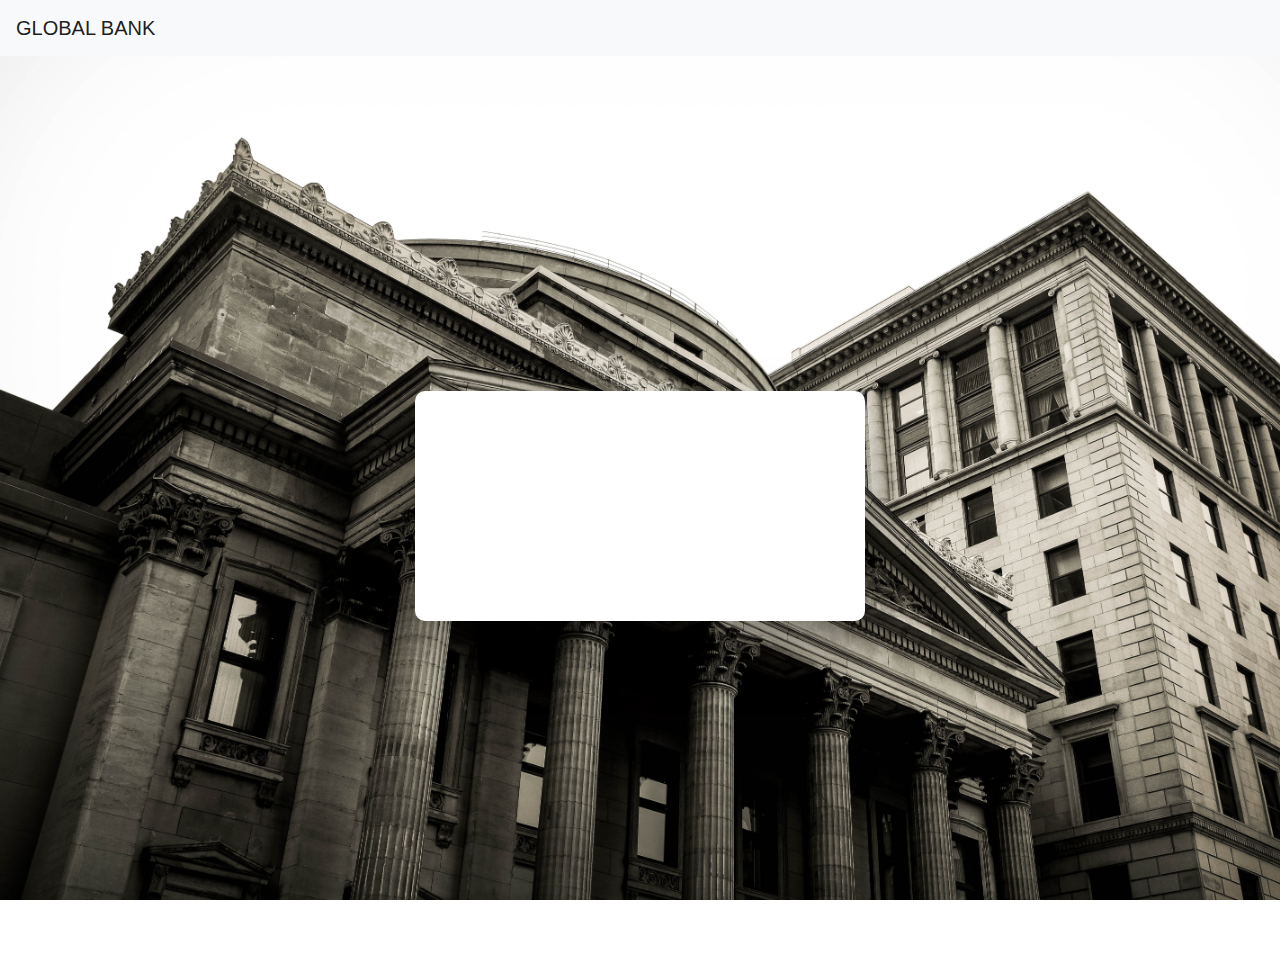
<file: send.html>
<!DOCTYPE html>
<html>
    <head>
      <title>GLOBAL BANK</title>
        <link rel="stylesheet" href="https://maxcdn.bootstrapcdn.com/bootstrap/4.0.0/css/bootstrap.min.css" integrity="sha384-Gn5384xqQ1aoWXA+058RXPxPg6fy4IWvTNh0E263XmFcJlSAwiGgFAW/dAiS6JXm" crossorigin="anonymous">
        <script src="https://code.jquery.com/jquery-3.2.1.slim.min.js" integrity="sha384-KJ3o2DKtIkvYIK3UENzmM7KCkRr/rE9/Qpg6aAZGJwFDMVNA/GpGFF93hXpG5KkN" crossorigin="anonymous"></script>
        <script src="https://cdnjs.cloudflare.com/ajax/libs/popper.js/1.12.9/umd/popper.min.js" integrity="sha384-ApNbgh9B+Y1QKtv3Rn7W3mgPxhU9K/ScQsAP7hUibX39j7fakFPskvXusvfa0b4Q" crossorigin="anonymous"></script>
        <script src="https://maxcdn.bootstrapcdn.com/bootstrap/4.0.0/js/bootstrap.min.js" integrity="sha384-JZR6Spejh4U02d8jOt6vLEHfe/JQGiRRSQQxSfFWpi1MquVdAyjUar5+76PVCmYl" crossorigin="anonymous"></script>
    </head>
    <style>
      body{
        background-image: url('./trans-1.jpg');
      }
    </style>
    <body>
        <nav class="navbar navbar-expand-lg navbar-light bg-light">
            <a class="navbar-brand" href="./index.html">GLOBAL BANK</a>
        </nav>

        <div class="wrapper fadeInDown">
            <div id="formContent">
              <!-- Tabs Titles -->
          
              <!-- Icon -->
          
              <!-- Login Form -->
              <form action="send.jsp" onsubmit="return formValidation();" method="POST">
                <input type="text" id="name" class="fadeIn second" name="duser" placeholder="TRANSFER TO">
                <input type="text" id="amount" class="fadeIn third" name="damt" placeholder="AMOUNT">
                <input type="submit" class="fadeIn fourth" value="SEND">
                <br>
              </form>
          
              <!-- Remind Passowrd -->
          
            </div>
          </div>

    </body>
    <style>
        /* BASIC */


body {
  font-family: "Poppins", sans-serif;
  height: 100vh;
  background-image: url(back100.jpg);
  background-size: cover;
  background-attachment: fixed;
}

a {
  color: #298ee7;
  display:inline-block;
  text-decoration: none;
  font-weight: 400;
}

h2 {
  text-align: center;
  font-size: 16px;
  font-weight: 600;
  text-transform: uppercase;
  display:inline-block;
  margin: 40px 8px 10px 8px; 
  color: #cccccc;
}



/* STRUCTURE */

.wrapper {
  display: flex;
  align-items: center;
  flex-direction: column; 
  justify-content: center;
  width: 100%;
  min-height: 100%;
  padding: 20px;
}

#formContent {
  -webkit-border-radius: 10px 10px 10px 10px;
  border-radius: 10px 10px 10px 10px;
  background: #fff;
  padding: 30px;
  width: 90%;
  max-width: 450px;
  position: relative;
  padding: 0px;
  -webkit-box-shadow: 0 30px 60px 0 rgba(0,0,0,0.3);
  box-shadow: 0 30px 60px 0 rgba(0,0,0,0.3);
  text-align: center;
}

#formFooter {
  background-color: #f6f6f6;
  border-top: 1px solid #dce8f1;
  padding: 25px;
  text-align: center;
  -webkit-border-radius: 0 0 10px 10px;
  border-radius: 0 0 10px 10px;
}



/* TABS */

h2.inactive {
  color: #cccccc;
}

h2.active {
  color: #0d0d0d;
  border-bottom: 2px solid #5fbae9;
}



/* FORM TYPOGRAPHY*/

input[type=button], input[type=submit], input[type=reset]  {
  background-color: #56baed;
  border: none;
  color: white;
  padding: 15px 80px;
  text-align: center;
  text-decoration: none;
  display: inline-block;
  text-transform: uppercase;
  font-size: 13px;
  -webkit-box-shadow: 0 10px 30px 0 rgba(95,186,233,0.4);
  box-shadow: 0 10px 30px 0 rgba(95,186,233,0.4);
  -webkit-border-radius: 5px 5px 5px 5px;
  border-radius: 5px 5px 5px 5px;
  margin: 5px 20px 40px 20px;
  -webkit-transition: all 0.3s ease-in-out;
  -moz-transition: all 0.3s ease-in-out;
  -ms-transition: all 0.3s ease-in-out;
  -o-transition: all 0.3s ease-in-out;
  transition: all 0.3s ease-in-out;
}

input[type=button]:hover, input[type=submit]:hover, input[type=reset]:hover  {
  background-color: #39ace7;
}

input[type=button]:active, input[type=submit]:active, input[type=reset]:active  {
  -moz-transform: scale(0.95);
  -webkit-transform: scale(0.95);
  -o-transform: scale(0.95);
  -ms-transform: scale(0.95);
  transform: scale(0.95);
}

input[type=text] {
  background-color: #f6f6f6;
  border: none;
  color: #0d0d0d;
  padding: 15px 32px;
  text-align: center;
  text-decoration: none;
  display: inline-block;
  font-size: 16px;
  margin: 5px;
  width: 85%;
  border: 2px solid #f6f6f6;
  -webkit-transition: all 0.5s ease-in-out;
  -moz-transition: all 0.5s ease-in-out;
  -ms-transition: all 0.5s ease-in-out;
  -o-transition: all 0.5s ease-in-out;
  transition: all 0.5s ease-in-out;
  -webkit-border-radius: 5px 5px 5px 5px;
  border-radius: 5px 5px 5px 5px;
}

input[type=text]:focus {
  background-color: #fff;
  border-bottom: 2px solid #5fbae9;
}

input[type=text]:placeholder {
  color: #cccccc;
}

input[type=password] {
  background-color: #f6f6f6;
  border: none;
  color: #0d0d0d;
  padding: 15px 32px;
  text-align: center;
  text-decoration: none;
  display: inline-block;
  font-size: 16px;
  margin: 5px;
  width: 85%;
  border: 2px solid #f6f6f6;
  -webkit-transition: all 0.5s ease-in-out;
  -moz-transition: all 0.5s ease-in-out;
  -ms-transition: all 0.5s ease-in-out;
  -o-transition: all 0.5s ease-in-out;
  transition: all 0.5s ease-in-out;
  -webkit-border-radius: 5px 5px 5px 5px;
  border-radius: 5px 5px 5px 5px;
}

input[type=password]:focus {
  background-color: #fff;
  border-bottom: 2px solid #5fbae9;
}

input[type=password]:placeholder {
  color: #cccccc;
}



/* ANIMATIONS */

/* Simple CSS3 Fade-in-down Animation */
.fadeInDown {
  -webkit-animation-name: fadeInDown;
  animation-name: fadeInDown;
  -webkit-animation-duration: 1s;
  animation-duration: 1s;
  -webkit-animation-fill-mode: both;
  animation-fill-mode: both;
}

@-webkit-keyframes fadeInDown {
  0% {
    opacity: 0;
    -webkit-transform: translate3d(0, -100%, 0);
    transform: translate3d(0, -100%, 0);
  }
  100% {
    opacity: 1;
    -webkit-transform: none;
    transform: none;
  }
}

@keyframes fadeInDown {
  0% {
    opacity: 0;
    -webkit-transform: translate3d(0, -100%, 0);
    transform: translate3d(0, -100%, 0);
  }
  100% {
    opacity: 1;
    -webkit-transform: none;
    transform: none;
  }
}

/* Simple CSS3 Fade-in Animation */
@-webkit-keyframes fadeIn { from { opacity:0; } to { opacity:1; } }
@-moz-keyframes fadeIn { from { opacity:0; } to { opacity:1; } }
@keyframes fadeIn { from { opacity:0; } to { opacity:1; } }

.fadeIn {
  opacity:0;
  -webkit-animation:fadeIn ease-in 1;
  -moz-animation:fadeIn ease-in 1;
  animation:fadeIn ease-in 1;

  -webkit-animation-fill-mode:forwards;
  -moz-animation-fill-mode:forwards;
  animation-fill-mode:forwards;

  -webkit-animation-duration:1s;
  -moz-animation-duration:1s;
  animation-duration:1s;
}

.fadeIn.first {
  -webkit-animation-delay: 0.4s;
  -moz-animation-delay: 0.4s;
  animation-delay: 0.4s;
}

.fadeIn.second {
  -webkit-animation-delay: 0.6s;
  -moz-animation-delay: 0.6s;
  animation-delay: 0.6s;
}

.fadeIn.third {
  -webkit-animation-delay: 0.8s;
  -moz-animation-delay: 0.8s;
  animation-delay: 0.8s;
}

.fadeIn.fourth {
  -webkit-animation-delay: 1s;
  -moz-animation-delay: 1s;
  animation-delay: 1s;
}

/* Simple CSS3 Fade-in Animation */
.underlineHover:after {
  display: block;
  left: 0;
  bottom: -10px;
  width: 0;
  height: 2px;
  background-color: #56baed;
  content: "";
  transition: width 0.2s;
}

.underlineHover:hover {
  color: #0d0d0d;
}

.underlineHover:hover:after{
  width: 100%;
}



/* OTHERS */

*:focus {
    outline: none;
} 

#icon {
  width:60%;
}

    </style>
    <script>
      function formValidation()
      {
          var name = document.getElementById('name');
          var pass = document.getElementById('amount');
          var patt1 = /[0-9!@#$%^&*()]/;
          if(name.value=="" || pass.value=="")
          {
          window.alert("Fields Must not be empty!!!");
          return false;
          }
          return true;
      }
  </script>
</html>
</file>
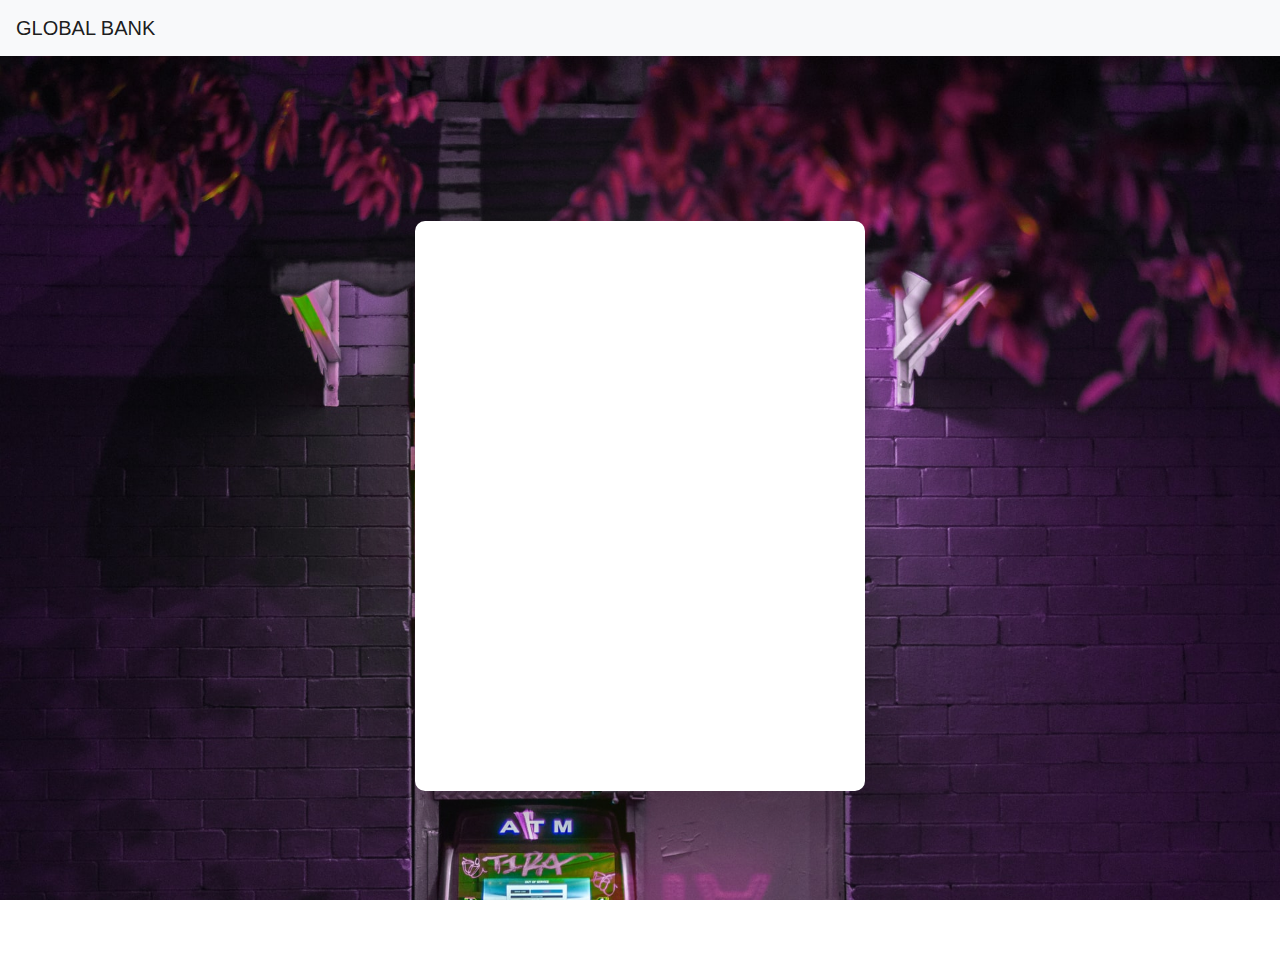
<file: transfer1.html>
<!DOCTYPE html>
<html>
    <head>
      <title>Global Bank</title>
        <link rel="stylesheet" href="https://maxcdn.bootstrapcdn.com/bootstrap/4.0.0/css/bootstrap.min.css" integrity="sha384-Gn5384xqQ1aoWXA+058RXPxPg6fy4IWvTNh0E263XmFcJlSAwiGgFAW/dAiS6JXm" crossorigin="anonymous">
        <script src="https://code.jquery.com/jquery-3.2.1.slim.min.js" integrity="sha384-KJ3o2DKtIkvYIK3UENzmM7KCkRr/rE9/Qpg6aAZGJwFDMVNA/GpGFF93hXpG5KkN" crossorigin="anonymous"></script>
        <script src="https://cdnjs.cloudflare.com/ajax/libs/popper.js/1.12.9/umd/popper.min.js" integrity="sha384-ApNbgh9B+Y1QKtv3Rn7W3mgPxhU9K/ScQsAP7hUibX39j7fakFPskvXusvfa0b4Q" crossorigin="anonymous"></script>
        <script src="https://maxcdn.bootstrapcdn.com/bootstrap/4.0.0/js/bootstrap.min.js" integrity="sha384-JZR6Spejh4U02d8jOt6vLEHfe/JQGiRRSQQxSfFWpi1MquVdAyjUar5+76PVCmYl" crossorigin="anonymous"></script>
    </head>
    <body>
        <nav class="navbar navbar-expand-lg navbar-light bg-light">
            <a class="navbar-brand" href="./index.html">GLOBAL BANK</a>
        </nav>

        <div class="wrapper fadeInDown">
            <div id="formContent">
              <!-- Tabs Titles -->
          
              <!-- Icon -->
              <div class="fadeIn first">
                <img src="logo1.png" id="icon" alt="User Icon" />
              </div>
          
              <!-- Login Form -->
              <form action="transfer.jsp" onsubmit="return formValidation();" method="POST">
                <input type="text" id="name" class="fadeIn second" name="duser" placeholder="TRANSFER FROM">
                <input type="text" id="to" class="fadeIn third" name="dto" placeholder="TRANSFER TO">
                <input type="text" id="amount" class="fadeIn third" name="dam" placeholder="AMOUNT">
                <input type="submit" class="fadeIn fourth" value="SEND">
                <br>
              </form>
          
              <!-- Remind Passowrd -->
          
            </div>
          </div>


    </body>
    <style>
        /* BASIC */


body {
  font-family: "Poppins", sans-serif;
  height: 100vh;
  background-image: url(trans-1.jpg);
  background-size: cover;
  background-attachment: fixed;
}

a {
  color: #298ee7;
  display:inline-block;
  text-decoration: none;
  font-weight: 400;
}

h2 {
  text-align: center;
  font-size: 16px;
  font-weight: 600;
  text-transform: uppercase;
  display:inline-block;
  margin: 40px 8px 10px 8px; 
  color: #cccccc;
}



/* STRUCTURE */

.wrapper {
  display: flex;
  align-items: center;
  flex-direction: column; 
  justify-content: center;
  width: 100%;
  min-height: 100%;
  padding: 20px;
}

#formContent {
  -webkit-border-radius: 10px 10px 10px 10px;
  border-radius: 10px 10px 10px 10px;
  background: #fff;
  padding: 30px;
  width: 90%;
  max-width: 450px;
  position: relative;
  padding: 0px;
  -webkit-box-shadow: 0 30px 60px 0 rgba(0,0,0,0.3);
  box-shadow: 0 30px 60px 0 rgba(0,0,0,0.3);
  text-align: center;
}

#formFooter {
  background-color: #f6f6f6;
  border-top: 1px solid #dce8f1;
  padding: 25px;
  text-align: center;
  -webkit-border-radius: 0 0 10px 10px;
  border-radius: 0 0 10px 10px;
}



/* TABS */

h2.inactive {
  color: #cccccc;
}

h2.active {
  color: #0d0d0d;
  border-bottom: 2px solid #5fbae9;
}



/* FORM TYPOGRAPHY*/

input[type=button], input[type=submit], input[type=reset]  {
  background-color: #56baed;
  border: none;
  color: white;
  padding: 15px 80px;
  text-align: center;
  text-decoration: none;
  display: inline-block;
  text-transform: uppercase;
  font-size: 13px;
  -webkit-box-shadow: 0 10px 30px 0 rgba(95,186,233,0.4);
  box-shadow: 0 10px 30px 0 rgba(95,186,233,0.4);
  -webkit-border-radius: 5px 5px 5px 5px;
  border-radius: 5px 5px 5px 5px;
  margin: 5px 20px 40px 20px;
  -webkit-transition: all 0.3s ease-in-out;
  -moz-transition: all 0.3s ease-in-out;
  -ms-transition: all 0.3s ease-in-out;
  -o-transition: all 0.3s ease-in-out;
  transition: all 0.3s ease-in-out;
}

input[type=button]:hover, input[type=submit]:hover, input[type=reset]:hover  {
  background-color: #39ace7;
}

input[type=button]:active, input[type=submit]:active, input[type=reset]:active  {
  -moz-transform: scale(0.95);
  -webkit-transform: scale(0.95);
  -o-transform: scale(0.95);
  -ms-transform: scale(0.95);
  transform: scale(0.95);
}

input[type=text] {
  background-color: #f6f6f6;
  border: none;
  color: #0d0d0d;
  padding: 15px 32px;
  text-align: center;
  text-decoration: none;
  display: inline-block;
  font-size: 16px;
  margin: 5px;
  width: 85%;
  border: 2px solid #f6f6f6;
  -webkit-transition: all 0.5s ease-in-out;
  -moz-transition: all 0.5s ease-in-out;
  -ms-transition: all 0.5s ease-in-out;
  -o-transition: all 0.5s ease-in-out;
  transition: all 0.5s ease-in-out;
  -webkit-border-radius: 5px 5px 5px 5px;
  border-radius: 5px 5px 5px 5px;
}

input[type=text]:focus {
  background-color: #fff;
  border-bottom: 2px solid #5fbae9;
}

input[type=text]:placeholder {
  color: #cccccc;
}

input[type=password] {
  background-color: #f6f6f6;
  border: none;
  color: #0d0d0d;
  padding: 15px 32px;
  text-align: center;
  text-decoration: none;
  display: inline-block;
  font-size: 16px;
  margin: 5px;
  width: 85%;
  border: 2px solid #f6f6f6;
  -webkit-transition: all 0.5s ease-in-out;
  -moz-transition: all 0.5s ease-in-out;
  -ms-transition: all 0.5s ease-in-out;
  -o-transition: all 0.5s ease-in-out;
  transition: all 0.5s ease-in-out;
  -webkit-border-radius: 5px 5px 5px 5px;
  border-radius: 5px 5px 5px 5px;
}

input[type=password]:focus {
  background-color: #fff;
  border-bottom: 2px solid #5fbae9;
}

input[type=password]:placeholder {
  color: #cccccc;
}



/* ANIMATIONS */

/* Simple CSS3 Fade-in-down Animation */
.fadeInDown {
  -webkit-animation-name: fadeInDown;
  animation-name: fadeInDown;
  -webkit-animation-duration: 1s;
  animation-duration: 1s;
  -webkit-animation-fill-mode: both;
  animation-fill-mode: both;
}

@-webkit-keyframes fadeInDown {
  0% {
    opacity: 0;
    -webkit-transform: translate3d(0, -100%, 0);
    transform: translate3d(0, -100%, 0);
  }
  100% {
    opacity: 1;
    -webkit-transform: none;
    transform: none;
  }
}

@keyframes fadeInDown {
  0% {
    opacity: 0;
    -webkit-transform: translate3d(0, -100%, 0);
    transform: translate3d(0, -100%, 0);
  }
  100% {
    opacity: 1;
    -webkit-transform: none;
    transform: none;
  }
}

/* Simple CSS3 Fade-in Animation */
@-webkit-keyframes fadeIn { from { opacity:0; } to { opacity:1; } }
@-moz-keyframes fadeIn { from { opacity:0; } to { opacity:1; } }
@keyframes fadeIn { from { opacity:0; } to { opacity:1; } }

.fadeIn {
  opacity:0;
  -webkit-animation:fadeIn ease-in 1;
  -moz-animation:fadeIn ease-in 1;
  animation:fadeIn ease-in 1;

  -webkit-animation-fill-mode:forwards;
  -moz-animation-fill-mode:forwards;
  animation-fill-mode:forwards;

  -webkit-animation-duration:1s;
  -moz-animation-duration:1s;
  animation-duration:1s;
}

.fadeIn.first {
  -webkit-animation-delay: 0.4s;
  -moz-animation-delay: 0.4s;
  animation-delay: 0.4s;
}

.fadeIn.second {
  -webkit-animation-delay: 0.6s;
  -moz-animation-delay: 0.6s;
  animation-delay: 0.6s;
}

.fadeIn.third {
  -webkit-animation-delay: 0.8s;
  -moz-animation-delay: 0.8s;
  animation-delay: 0.8s;
}

.fadeIn.fourth {
  -webkit-animation-delay: 1s;
  -moz-animation-delay: 1s;
  animation-delay: 1s;
}

/* Simple CSS3 Fade-in Animation */
.underlineHover:after {
  display: block;
  left: 0;
  bottom: -10px;
  width: 0;
  height: 2px;
  background-color: #56baed;
  content: "";
  transition: width 0.2s;
}

.underlineHover:hover {
  color: #0d0d0d;
}

.underlineHover:hover:after{
  width: 100%;
}



/* OTHERS */

*:focus {
    outline: none;
} 

#icon {
  width:60%;
}

    </style>
    <script>
      function formValidation()
      {
          var name = document.getElementById('name');
          var pass = document.getElementById('amount');
          var patt1 = /[0-9!@#$%^&*()]/;
          if(name.value=="" || pass.value=="")
          {
          window.alert("Fields Must not be empty!!!");
          return false;
          }
          return true;
      }
  </script>
</html>
</file>
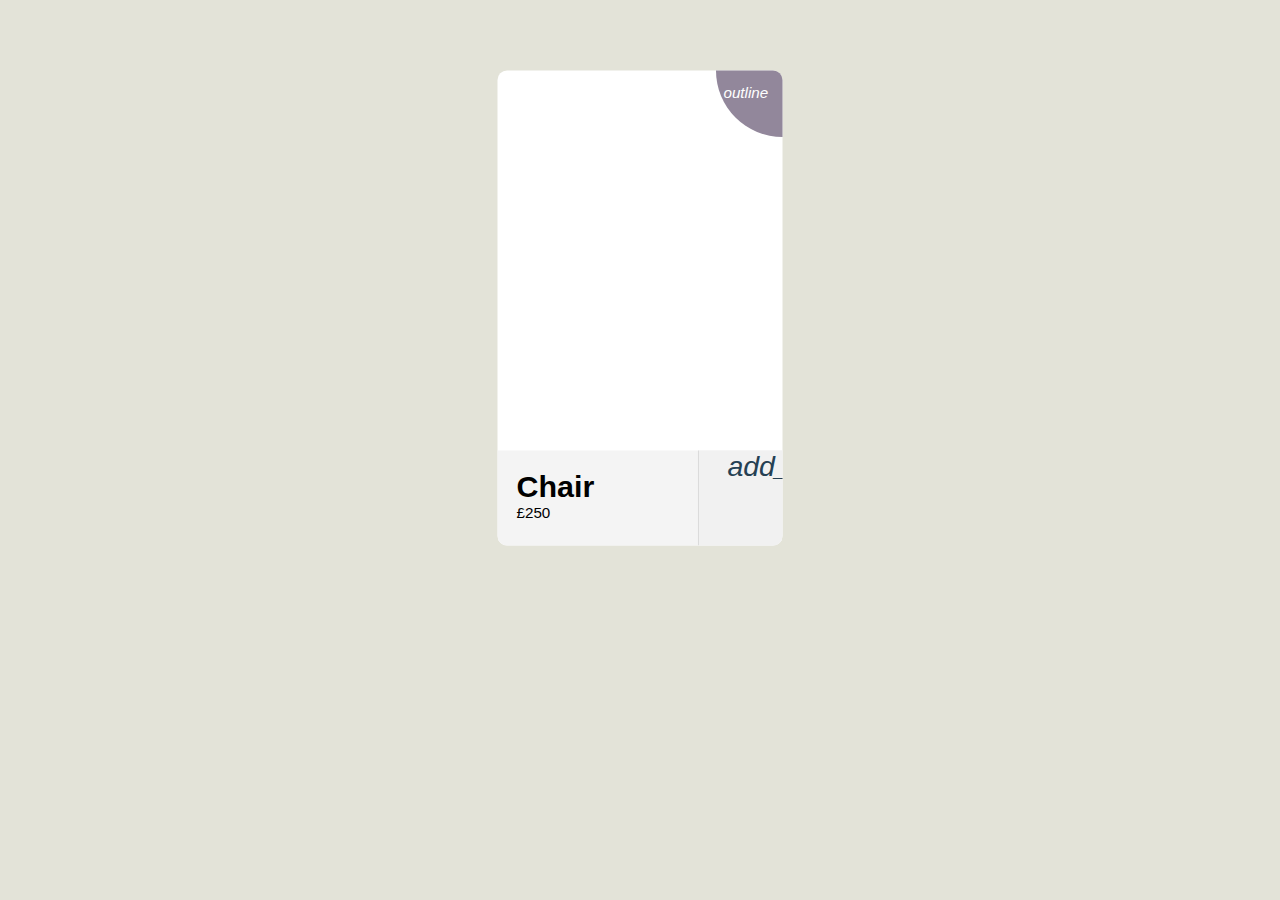
<file: style/new.html>
<!DOCTYPE html>
<html>
    <head>
        <link rel="stylesheet" href="new.css">
    </head>
    <body>
<div class="wrapper">
    <div class="container">
      <div class="top"></div>
      <div class="bottom">
        <div class="left">
          <div class="details">
            <h1>Chair</h1>
            <p>£250</p>
          </div>
          <div class="buy"><i class="material-icons">add_shopping_cart</i></div>
        </div>
        <div class="right">
          <div class="done"><i class="material-icons">done</i></div>
          <div class="details">
            <h1>Chair</h1>
            <p>Added to your cart</p>
          </div>
          <div class="remove"><i class="material-icons">clear</i></div>
        </div>
      </div>
    </div>
    <div class="inside">
      <div class="icon"><i class="material-icons">info_outline</i></div>
      <div class="contents">
        <table>
          <tr>
            <th>Width</th>
            <th>Height</th>
          </tr>
          <tr>
            <td>3000mm</td>
            <td>4000mm</td>
          </tr>
          <tr>
            <th>Something</th>
            <th>Something</th>
          </tr>
          <tr>
            <td>200mm</td>
            <td>200mm</td>
          </tr>
          <tr>
            <th>Something</th>
            <th>Something</th>
          </tr>
          <tr>
            <td>200mm</td>
            <td>200mm</td>
          </tr>
          <tr>
            <th>Something</th>
            <th>Something</th>
          </tr>
          <tr>
            <td>200mm</td>
            <td>200mm</td>
          </tr>
        </table>
      </div>
    </div>
  </div>
</body>
</html>
<script>
    $('.buy').click(function(){
  $('.bottom').addClass("clicked");
});

$('.remove').click(function(){
  $('.bottom').removeClass("clicked");
});
</script>
</file>
<file: style/new.css>
html, body{
    background: #E3E3D8;
    font-family: sans-serif;
    padding: 25px;
  }
  
  .wrapper{
    width: 300px;
    height: 500px;
    background: white;
    margin: auto;
    position: relative;
    overflow: hidden;
    border-radius: 10px 10px 10px 10px;
    box-shadow: 0;
    transform: scale(0.95);
    transition: box-shadow 0.5s, transform 0.5s;
    &:hover{
      transform: scale(1);
      box-shadow: 5px 20px 30px rgba(0,0,0,0.2);
    }
    
    .container{
      width:100%;
      height:100%;
      .top{
        height: 80%;
        width:100%;
        background: url(https://s-media-cache-ak0.pinimg.com/736x/49/80/6f/49806f3f1c7483093855ebca1b8ae2c4.jpg) no-repeat center center; 
    -webkit-background-size: 100%;
    -moz-background-size: 100%;
    -o-background-size: 100%;
    background-size: 100%;
      }
      .bottom{
        width: 200%;
        height: 20%;
        transition: transform 0.5s;
        &.clicked{
          transform: translateX(-50%);
        }
        h1{
            margin:0;
            padding:0;
        }
        p{
            margin:0;
            padding:0;
        }
        .left{
          height:100%;
          width: 50%;
          background: #f4f4f4;
          position:relative;
          float:left;
          .details{
            padding: 20px;
            float: left;
            width: calc(70% - 40px);
          }
          .buy{
            float:right;
            width: calc(30% - 2px);
            height:100%;
            background: #f1f1f1;
            transition: background 0.5s;
            border-left:solid thin rgba(0,0,0,0.1);
            i{
              font-size:30px;
              padding:30px;
              color: #254053;
              transition: transform 0.5s;
            }
            &:hover{
              background: #A6CDDE;
            }
            &:hover i{
              transform: translateY(5px);
              color:#00394B;
            }
          }
        }
        .right{
          width: 50%;
          background: #A6CDDE;
          color: white;
          float:right;
          height:200%;
          overflow: hidden;
          .details{
            padding: 20px;
            float: right;
            width: calc(70% - 40px);
          }
          .done{
            width: calc(30% - 2px);
            float:left;
            transition: transform 0.5s;
            border-right:solid thin rgba(255,255,255,0.3);
            height:50%;
            i{
              font-size:30px;
              padding:30px;
              color: white;
            }
          }
          .remove{
            width: calc(30% - 1px);
            clear: both;
            border-right:solid thin rgba(255,255,255,0.3);
            height:50%;
            background: #BC3B59;
            transition: transform 0.5s, background 0.5s;
            &:hover{
              background: #9B2847;
            }
            &:hover i{
              transform: translateY(5px);
            }
            i{
              transition: transform 0.5s;
              font-size:30px;
              padding:30px;
              color: white;
            }
          }
          &:hover{
            .remove, .done{
              transform: translateY(-100%);
            }
          }
        }
      }
    }
    
    .inside{
      z-index:9;
      background: #92879B;
      width:140px;
      height:140px;
      position: absolute;
      top: -70px;
      right: -70px;
      border-radius: 0px 0px 200px 200px;
      transition: all 0.5s, border-radius 2s, top 1s;
      overflow: hidden;
      .icon{
        position:absolute;
        right:85px;
        top:85px;
        color:white;
        opacity: 1;
      }
      &:hover{
        width:100%;
        right:0;
        top:0;
        border-radius: 0;
        height:80%;
        .icon{
          opacity: 0;
          right:15px;
          top:15px;
        }
        .contents{
          opacity: 1;
          transform: scale(1);
          transform: translateY(0);
        }
      }
      .contents{
        padding: 5%;
        opacity: 0;
        transform: scale(0.5);
        transform: translateY(-200%);
        transition: opacity 0.2s, transform 0.8s;
        table{
          text-align:left;
          width:100%;
        }
        h1, p, table{
          color: white;
        }
        p{
          font-size:13px;
        }
      }
    }
  }
</file>
